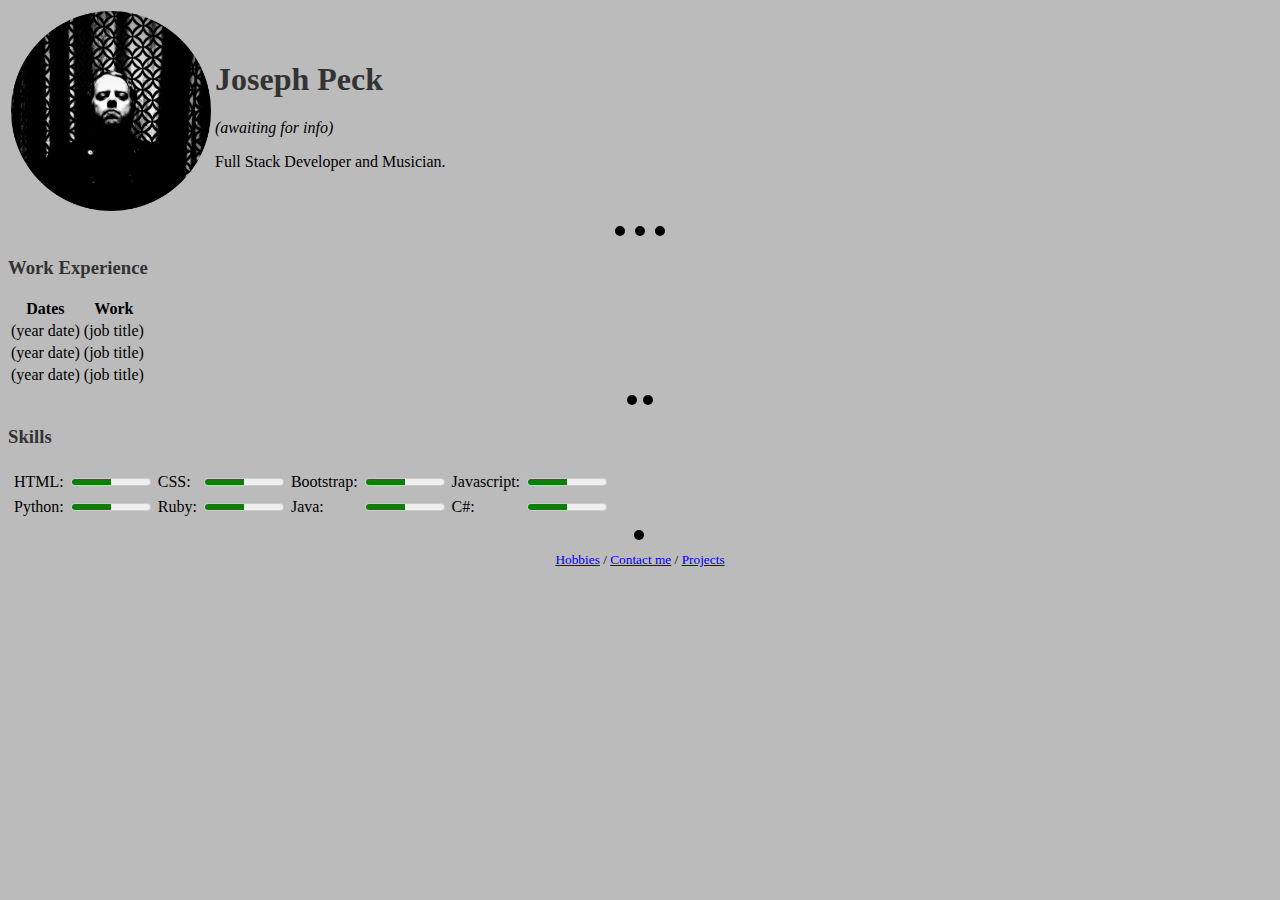
<file: index.html>
<!DOCTYPE html>
<html>
<head>
	<meta charset="utf-8">
	<title>Joseph Peck</title>
	<link rel="stylesheet" type="text/css" href="styles.css">

</head>
<body>
<table cellspacing="2">
	<tr>
		<td><img src="images/Joeycirclecropped.png" height="200" width="200" alt="An image of Joseph."></td>
		<td><h1>Joseph Peck</h1>
		<p><em>(awaiting for info)</em><p>
		Full Stack Developer and Musician.
	</td>
</tr>

</table>
<hr class="one">
<h3>Work Experience</h3>
<table>
	<thead>
		
			<th>Dates</th>
			<th>Work</th>
		
	</thead>
	<tbody>
		<tr>
			<td>(year date)</td>
			<td>(job title)</td>
		</tr>
		<tr>
			<td>(year date)</td>
			<td>(job title)</td>
		</tr>
		<tr>
			<td>(year date)</td>
			<td>(job title)</td>
		</tr>
	</tbody>
	</table>
	<hr class="two">
<h3>Skills</h3>
<table cellspacing="5">
	<tr>
		<td>HTML:</td>
		<td><meter value="5" min="0" max="10" title="5 out of 10">5 out of 10</meter></td>
		<td>CSS:</td>
		<td><meter value="5" min="0" max="10" title="5 out of 10">5 out of 10</meter></td>
		<td>Bootstrap:</td>
		<td><meter value="5" min="0" max="10" title="5 out of 10">5 out of 10</meter></td>
		<td>Javascript:</td>
		<td><meter value="5" min="0" max="10" title="5 out of 10">5 out of 10</meter></td>
	</tr>
	<tr>
		<td>Python:</td>
		<td><meter value="5" min="0" max="10" title="5 out of 10">5 out of 10</meter></td>
		<td>Ruby:</td>
		<td><meter value="5" min="0" max="10" title="5 out of 10">5 out of 10</meter></td>
		<td>Java:</td>
		<td><meter value="5" min="0" max="10" title="5 out of 10">5 out of 10</meter></td>
		<td>C#:</td>
		<td><meter value="5" min="0" max="10" title="5 out of 10">5 out of 10</meter></td>
	</tr>
</table>
<hr class="three">

<div class="lin">
<small>
<a href="hobbies.html">Hobbies</a> /  
<a href="contact.html">Contact me</a> /
<a href="projectindex.html">Projects</a>
</small>
</div>
</body>
</html>
</file>
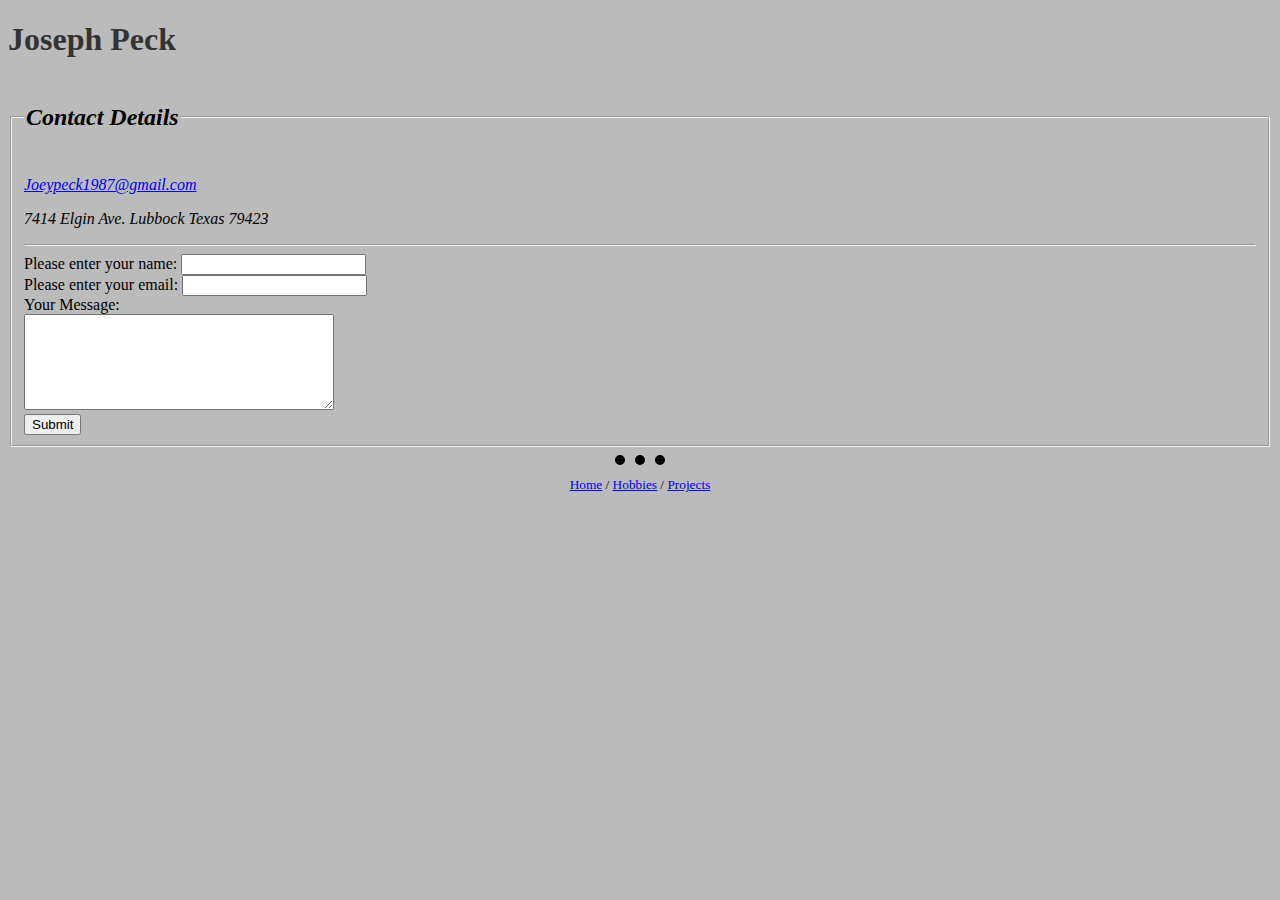
<file: contact.html>
<!DOCTYPE html>
<html>
<head>
	<meta charset="utf-8">
	<title>Joey's Contact Info</title>
	<link rel="stylesheet" type="text/css" href="styles.css">
</head>
<body>
	<h1>Joseph Peck</h1> 
	<fieldset>
		<legend><h2><p><em>Contact Details</em></p></h2></legend>
		
<address>
	<p><a href="mailto:Joeypeck1987@gmail.com">Joeypeck1987@gmail.com</a></p>
	<p>7414 Elgin Ave. Lubbock Texas 79423</p>
</address>
<hr>

<form action="mailto:Joeypeck1987@gmail.com" method="post" enctype="text/plain">
	<label for="name">Please enter your name:</label>
	<input type="text" name="name" id="name"><br>
	<label for="email">Please enter your email:</label>
	<input type="email" name="email" id="email"><br>
	<label>Your Message:</label><br>
	<textarea name="message" rows="6" cols="36"></textarea><br>
	<button>Submit</button>
</form>
</fieldset>
<hr class="one">
<center>
<small>
<a href="index.html">Home</a> /
<a href="hobbies.html">Hobbies</a> /
<a href="projectindex.html">Projects</a>
</small>
<center>
</body>
</html>
</file>
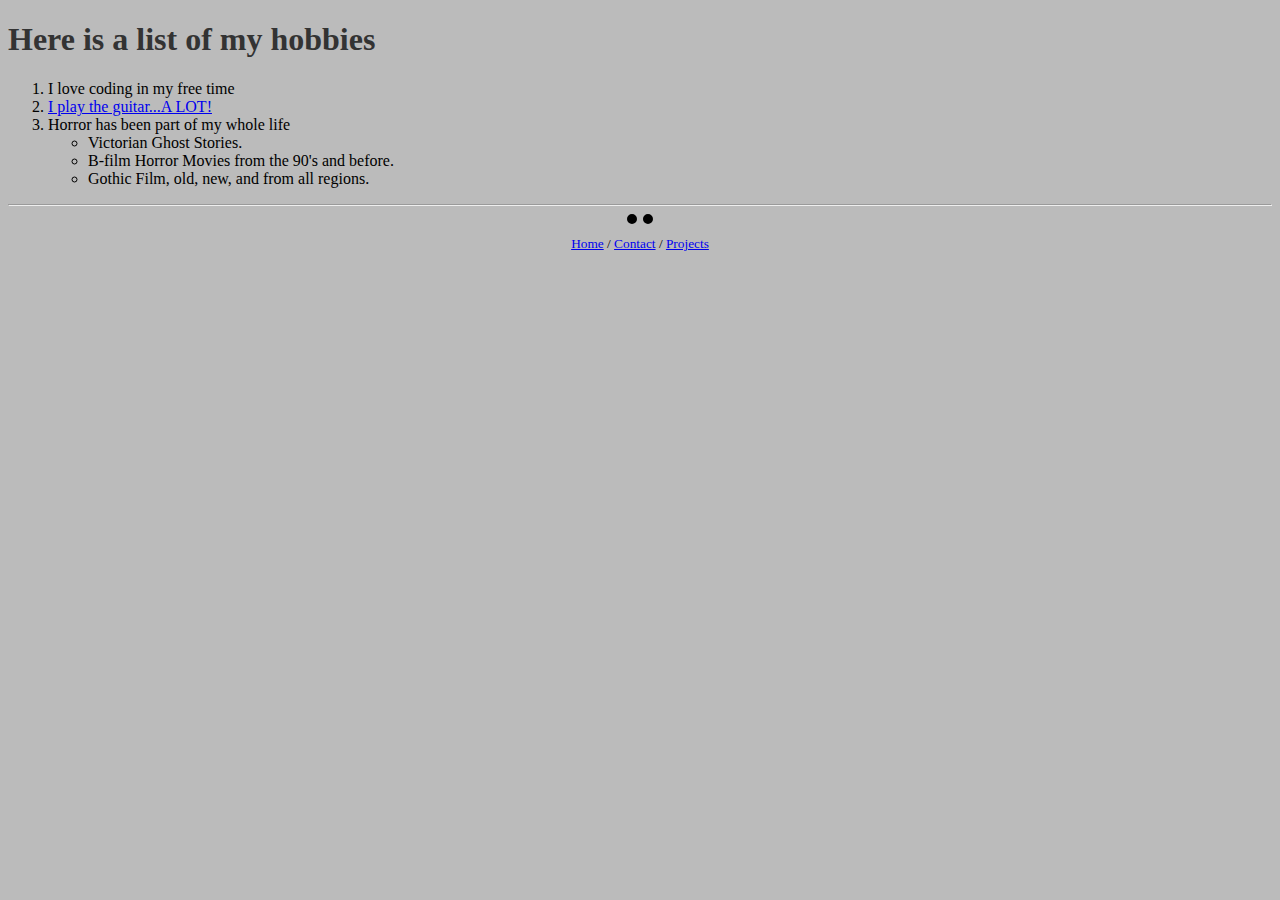
<file: hobbies.html>
<!DOCTYPE html>
<html>
<head>
	<meta charset="utf-8">
	<title>Joey's Hobbies</title>
	<link rel="stylesheet" type="text/css" href="styles.css">
</head>
<body>
<h1>Here is a list of my hobbies</h1>
<ol>
	<li>I love coding in my free time</li>
	<li><a href="https://www.youtube.com/channel/UCKPGPZ0AincruuqyoOb2CuQ/videos">I play the guitar...A LOT!</a></li>
	<li>Horror has been part of my whole life
		<ul>
			<li>Victorian Ghost Stories.</li>
			<li>B-film Horror Movies from the 90's and before.</li>
			<li>Gothic Film, old, new, and from all regions.</li>
		</ul>
	</li>
</ol>
<hr>
<hr class="two">
<center>
<small>
<a href="index.html">Home</a> /
<a href="contact.html">Contact</a> /
<a href="projectindex.html">Projects</a>
</small>
</center>
</body>
</html>
</file>
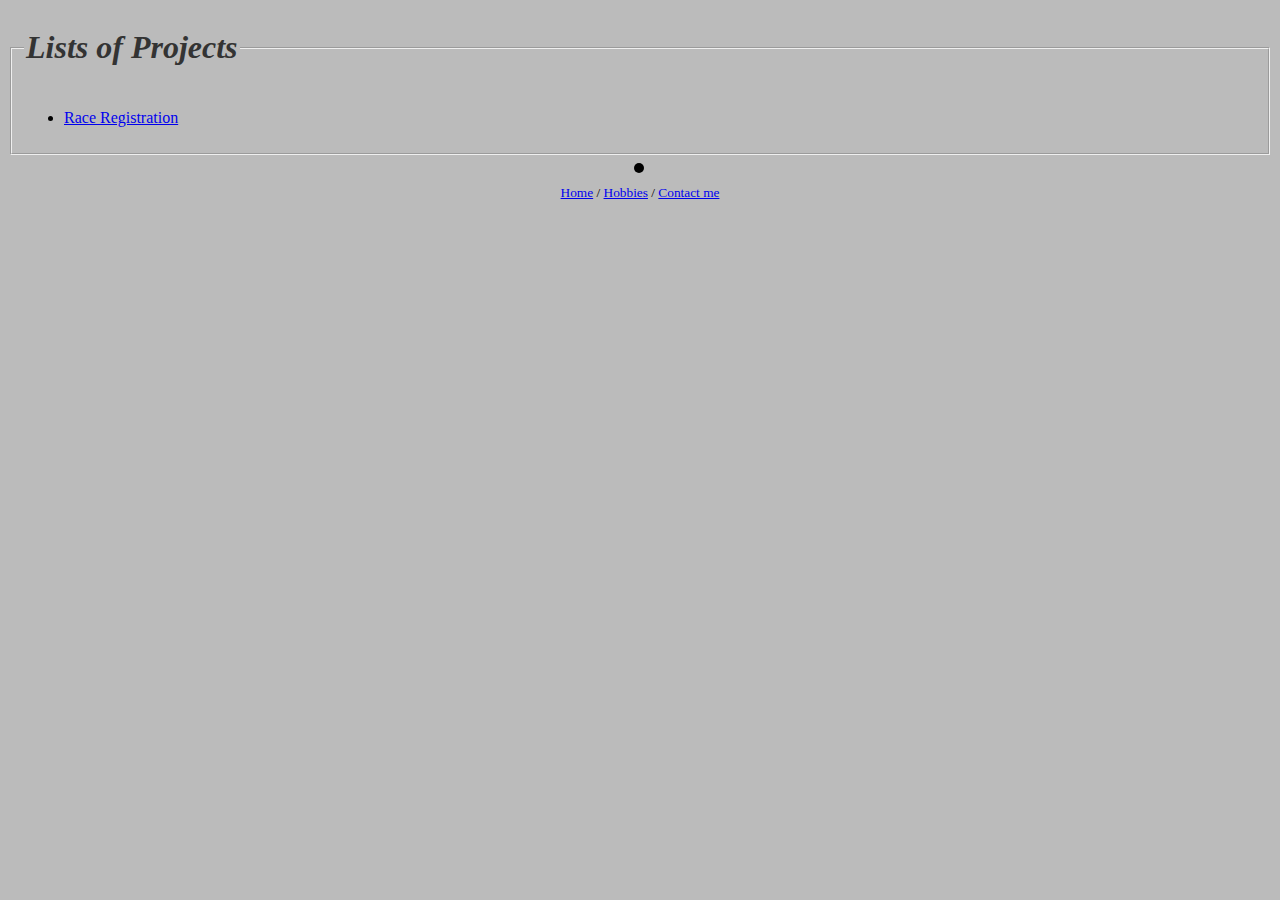
<file: projectindex.html>
<!DOCTYPE html>
<html>
<head>
	<title>Projects</title>
	<link rel="stylesheet" type="text/css" href="styles.css">
</head>
<body>
<fieldset>
<legend><h1><em>Lists of Projects</em></h1></legend>
<div>
	<ul>
	<li><a href="projects/raceregistration.html">Race Registration</a></li>
	</ul>
</div>
</fieldset>
<hr class="three">
<center>
<small>
<a href="index.html">Home</a> /
<a href="hobbies.html">Hobbies</a> /
<a href="contact.html">Contact me</a>
</small>
</center>
</body>
</html>
</file>
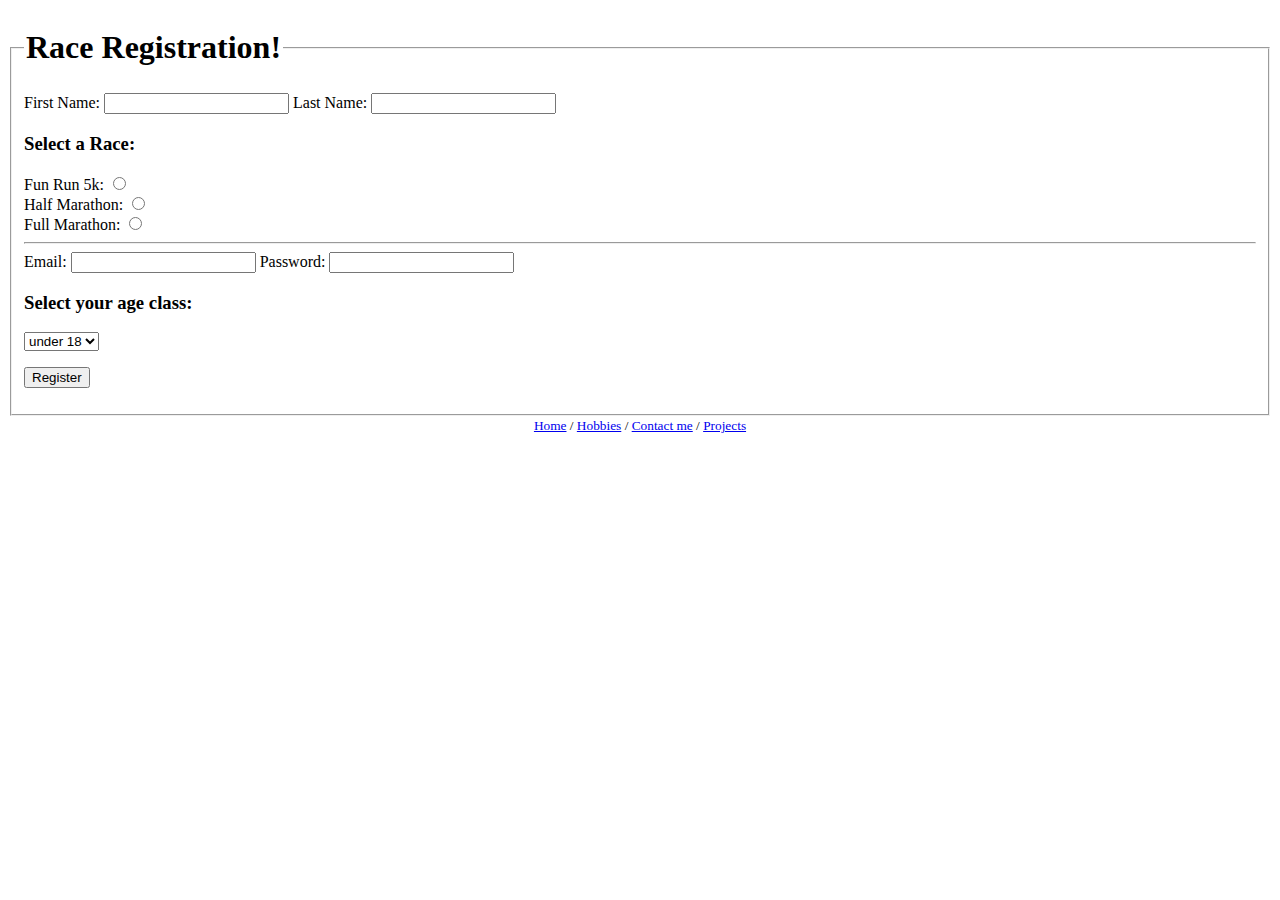
<file: projects/raceregistration.html>
<!DOCTYPE html>
<html>
<head>
	<meta charset="utf-8">
	<title>Race Registration</title>
</head>
<body>
	<fieldset>
<legend><h1>Race Registration!</h1></legend>
<form>
	<label for="fname">First Name:</label>
	<input type="text" name="fname" id="fname" required>
	<label for="lname">Last Name:</label>
	<input type="text" name="lname" id="lname" required><br>
<div>
	<p><h3>Select a Race:</h3></p>

	<label for="frun">Fun Run 5k:</label>
	<input type="radio" name="race" id="frun"><br>
	<label for="hmarathon">Half Marathon:</label>
	<input type="radio" name="race" id="hmarathon"><br>
	<label for="marathon">Full Marathon:</label>
	<input type="radio" name="race" id="marathon"><br>
</div>
	<hr>
<div>
	<label for="email">Email:</label>
	<input type="email" name="email" id="email" required>
	<label for="password">Password:</label>
	<input type="password" name="password" id="password" required>
</div>
<div>	
	<p><h3>Select your age class:</h3>
	<select name="division" id="division">
		<option value="kid">under 18</option>
		<option value="ya">18-30</option>
		<option value="adult">30-50</option>
		<option value="senior">50+</option>
	</select></p>
</div>
	<p><button>Register</button></p>
</fieldset>
</form>
<center>
<small>
<a href="../index.html">Home</a> / 
<a href="../hobbies.html">Hobbies</a> / 
<a href="../contact.html">Contact me</a> / 
<a href="../projectindex.html">Projects</a>
</small>
</center>
</body>
</html>
</file>
<file: styles.css>
body {
			background-color: #bbbbbb;
		}
h1, h3{
	color:#333;
}
		
hr.one {
			height: 2px;
			width: 4%;
			border-top: 10px dotted black;
			border-bottom: none;
			border-right: none;
			border-left: none;
		}

hr.two {
			height: 2px;
			width: 2%;
			border-top: 10px dotted black;
			border-bottom: none;
			border-right: none;
			border-left: none;
		}

hr.three {
			height: 2px;
			width: 1%;
			border-top: 10px dotted black;
			border-bottom: none;
			border-right: none;
			border-left: none;
		}

div.lin {
	text-align: center;
	display: block;
}
</file>
